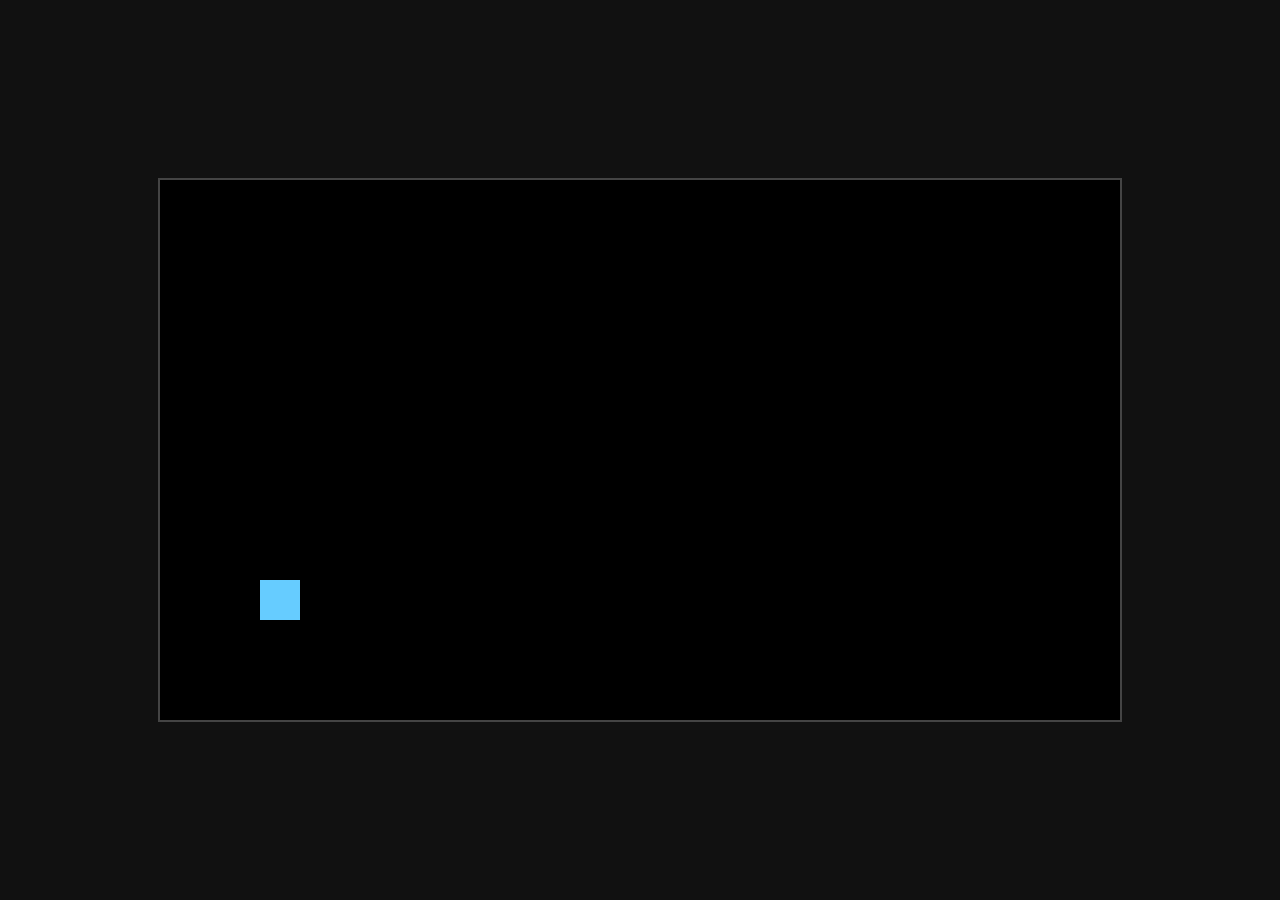
<file: assets/index.html>
<!DOCTYPE html>
<html lang="pt-BR">
<head>
  <meta charset="UTF-8" />
  <meta name="viewport" content="width=device-width, initial-scale=1.0" />
  <title>Jogo 2D no Canvas</title>
  <link rel="stylesheet" href="style.css" />
</head>
<body>
  <canvas id="game" width="960" height="540"></canvas>
  <script src="main.js"></script>
</body>
</html>
</file>
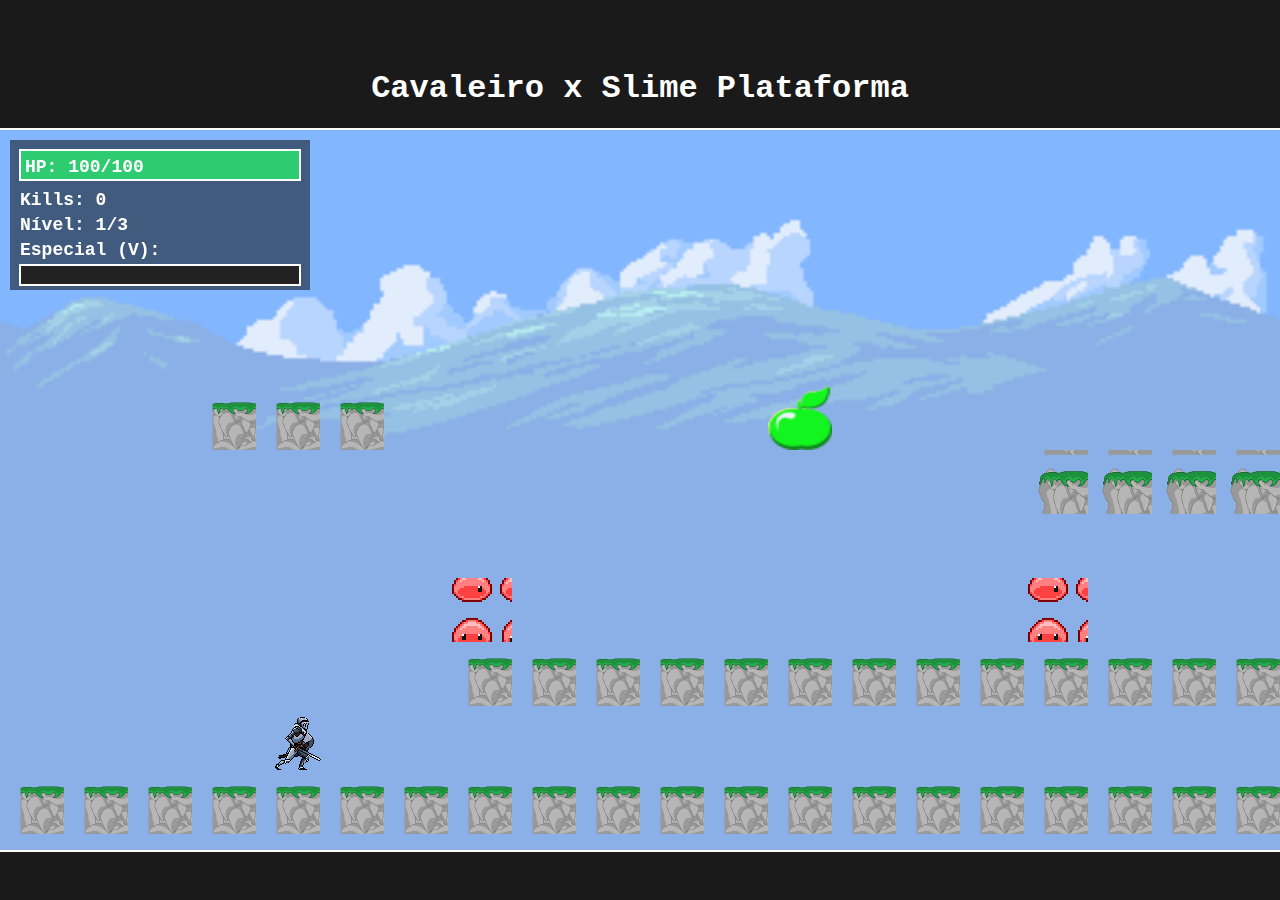
<file: AtividadeJogoLLM/index.html>
<!DOCTYPE html>
<html lang="pt-br">
<head>
    <meta charset="UTF-8">
    <meta name="viewport" content="width=device-width, initial-scale=1.0">
    <title>Cavaleiro Plataforma</title>
    <link rel="stylesheet" href="style.css">
</head>
<body>
    <h1>Cavaleiro x Slime Plataforma</h1>
    <canvas id="gameCanvas"></canvas>
    <script src="main.js" defer></script>
</body>
</html>
</file>
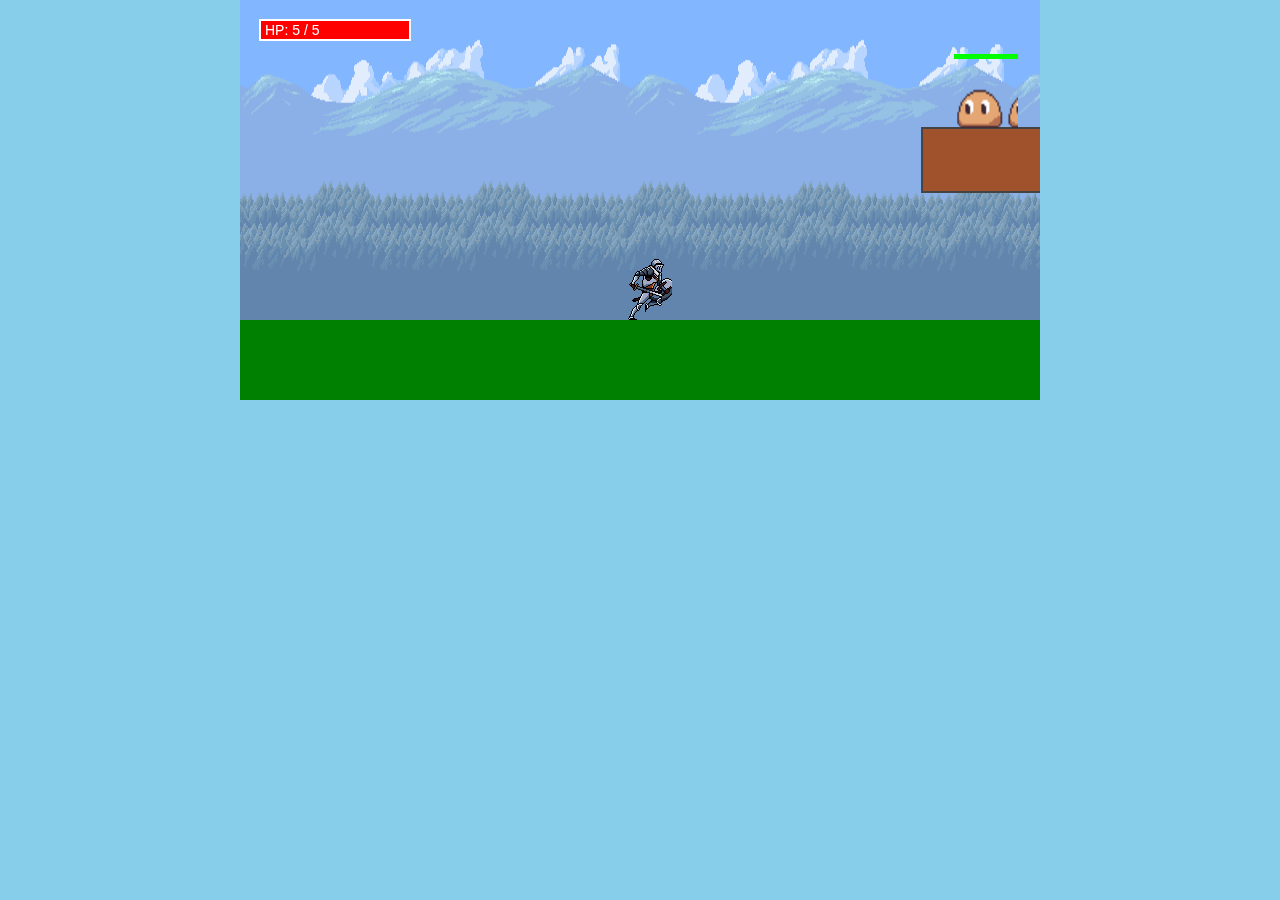
<file: JogoLLMB/Meu jogo- FINAL/index.html>
<!DOCTYPE html>
<html lang="pt-BR">
<head>
<meta charset="UTF-8">
<meta name="viewport" content="width=device-width, initial-scale=1.0">
<title>Jogo 2D Canvas</title>
<link rel="stylesheet" href="style.css">
</head>
<body>
<canvas id="gameCanvas" width="800" height="400"></canvas>
<script src="main.js"></script>
</body>
</html>
</file>
<file: assets/style.css>
html, body {
  margin: 0;
  height: 100%;
  display: grid;
  place-items: center;
  background: #111;
  color: #eee;
  font-family: system-ui, sans-serif;
}
canvas {
  background: #000;
  border: 2px solid #444;
  image-rendering: pixelated;
}
</file>
<file: AtividadeJogoLLM/style.css>
body {
    background-color: #1a1a1a;
    color: #ffffff;
    font-family: 'Courier New', Courier, monospace;
    display: flex;
    flex-direction: column;
    justify-content: center;
    align-items: center;
    height: 100vh;
    margin: 0;
}

canvas {
    background-color: #000;
    border: 2px solid #fff;
    /* Deixa os pixels nítidos, sem borrões */
    image-rendering: pixelated;
    image-rendering: -moz-crisp-edges;
    image-rendering: crisp-edges;
}
</file>
<file: JogoLLMB/Meu jogo- FINAL/style.css>
body {
  margin: 0;
  background: #87CEEB; /* Céu como fundo padrão */
}

canvas {
  display: block;
  margin: 0 auto;
  background: #87CEEB;
}
</file>
